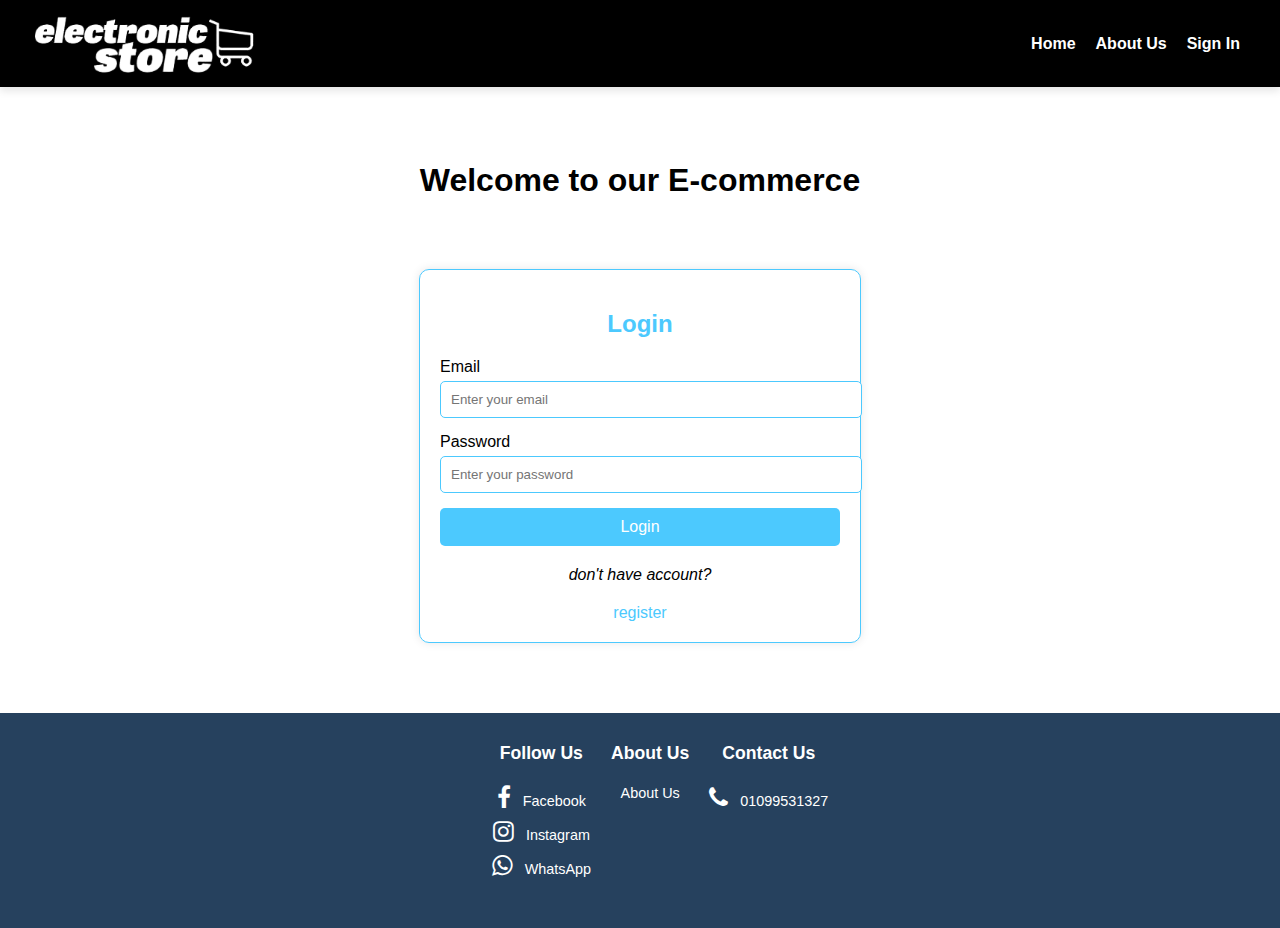
<file: frontend/index.html>
<!DOCTYPE html>
<html lang="en">
<head>
    <meta charset="UTF-8">
    <meta name="viewport" content="width=device-width, initial-scale=1.0">
    <title>login page</title>
    <link rel="stylesheet" href="style.css">
    <link rel="preconnect" href="https://fonts.googleapis.com">
    <link rel="stylesheet" href="https://cdnjs.cloudflare.com/ajax/libs/font-awesome/6.7.1/css/all.min.css" integrity="sha512-5Hs3dF2AEPkpNAR7UiOHba+lRSJNeM2ECkwxUIxC1Q/FLycGTbNapWXB4tP889k5T5Ju8fs4b1P5z/iB4nMfSQ==" crossorigin="anonymous" referrerpolicy="no-referrer" />
    <link rel="stylesheet" href="https://cdnjs.cloudflare.com/ajax/libs/font-awesome/4.7.0/css/font-awesome.min.css">
    <link rel="preconnect" href="https://fonts.gstatic.com" crossorigin>
    <link href="https://fonts.googleapis.com/css2?family=Michroma&display=swap" rel="stylesheet">
</head>
<body>

   
    <header>
        <div class="header-container">
          <img src="images/logo.png" class="logo" alt="Store Logo">
          <div class="menu-bar" id="menuBar">
            <i class="fa-solid fa-bars"></i>
          </div>
          <nav>
            <ul id="menuList">
              <li id="homeLink"><a href="main.html" >Home</a></li>
              <li id="aboutUsLink"><a href="about us 1 html.html">About Us</a></li>
              <li id="dashboardLink"><a href="dash.html">Dashboard</a></li>
              <li id="signInLink"><a href="index.html">Sign In</a></li>
              <li id="profileLink"><a href="profile.html">Profile</a></li>
              <li id="cartLink"><a href="cart.html"><i class="fa-solid fa-cart-shopping"></i></a></li>
            </ul>
          </nav>
        </div>
      </header>



    <h1 class="title">Welcome to our E-commerce</h1>
    <div class="container">
        <div class="form-container">
            <form id="loginForm" class="form" onsubmit="login(event)">
                <h2>Login</h2>
                <div class="form-group">
                    <label for="email">Email</label>
                    <input type="email" id="email" placeholder="Enter your email" required>
                </div>
                <div class="form-group">
                    <label for="password">Password</label>
                    <input type="password" id="password" placeholder="Enter your password" required>
                </div>
                <button type="submit" class="btn">Login</button>
            </form>
            <p class="or"><i>don't have account?</i></p>
            <a href="reg.html" target="_blank">register</a>
        </div>
    </div>





    <footer>
        <div class="dropdown-container">
            <div class="dropdown">
                <label for="social-media" class="dropdown-label">Follow Us</label>
                <ul class="dropdown-menu">
                    <li><a href="https://www.facebook.com" target="_blank"><i class="fa fa-facebook"></i> Facebook</a></li>
                    <li><a href="https://www.instagram.com" target="_blank"><i class="fa fa-instagram"></i> Instagram</a></li>
                    <li><a href="https://wa.me/01099531327" target="_blank"><i class="fa fa-whatsapp"></i> WhatsApp</a></li>
                </ul>
            </div>

            <div class="dropdown">
                <label for="about-us" class="dropdown-label">About Us</label>
                <ul class="dropdown-menu">
                    <li><a href="about us 1 html.html">About Us</a></li>
                </ul>
            </div>

            <div class="dropdown">
                <label for="contact-us" class="dropdown-label">Contact Us</label>
                <ul class="dropdown-menu">
                    <li><a href="tel:01099531327"><i class="fa fa-phone"></i> 01099531327</a></li>
                </ul>
            </div>
        </div>
    </footer>

    
    <script src="index.js"></script>
    <script src="header.js"></script>

</body>
</html>
</file>
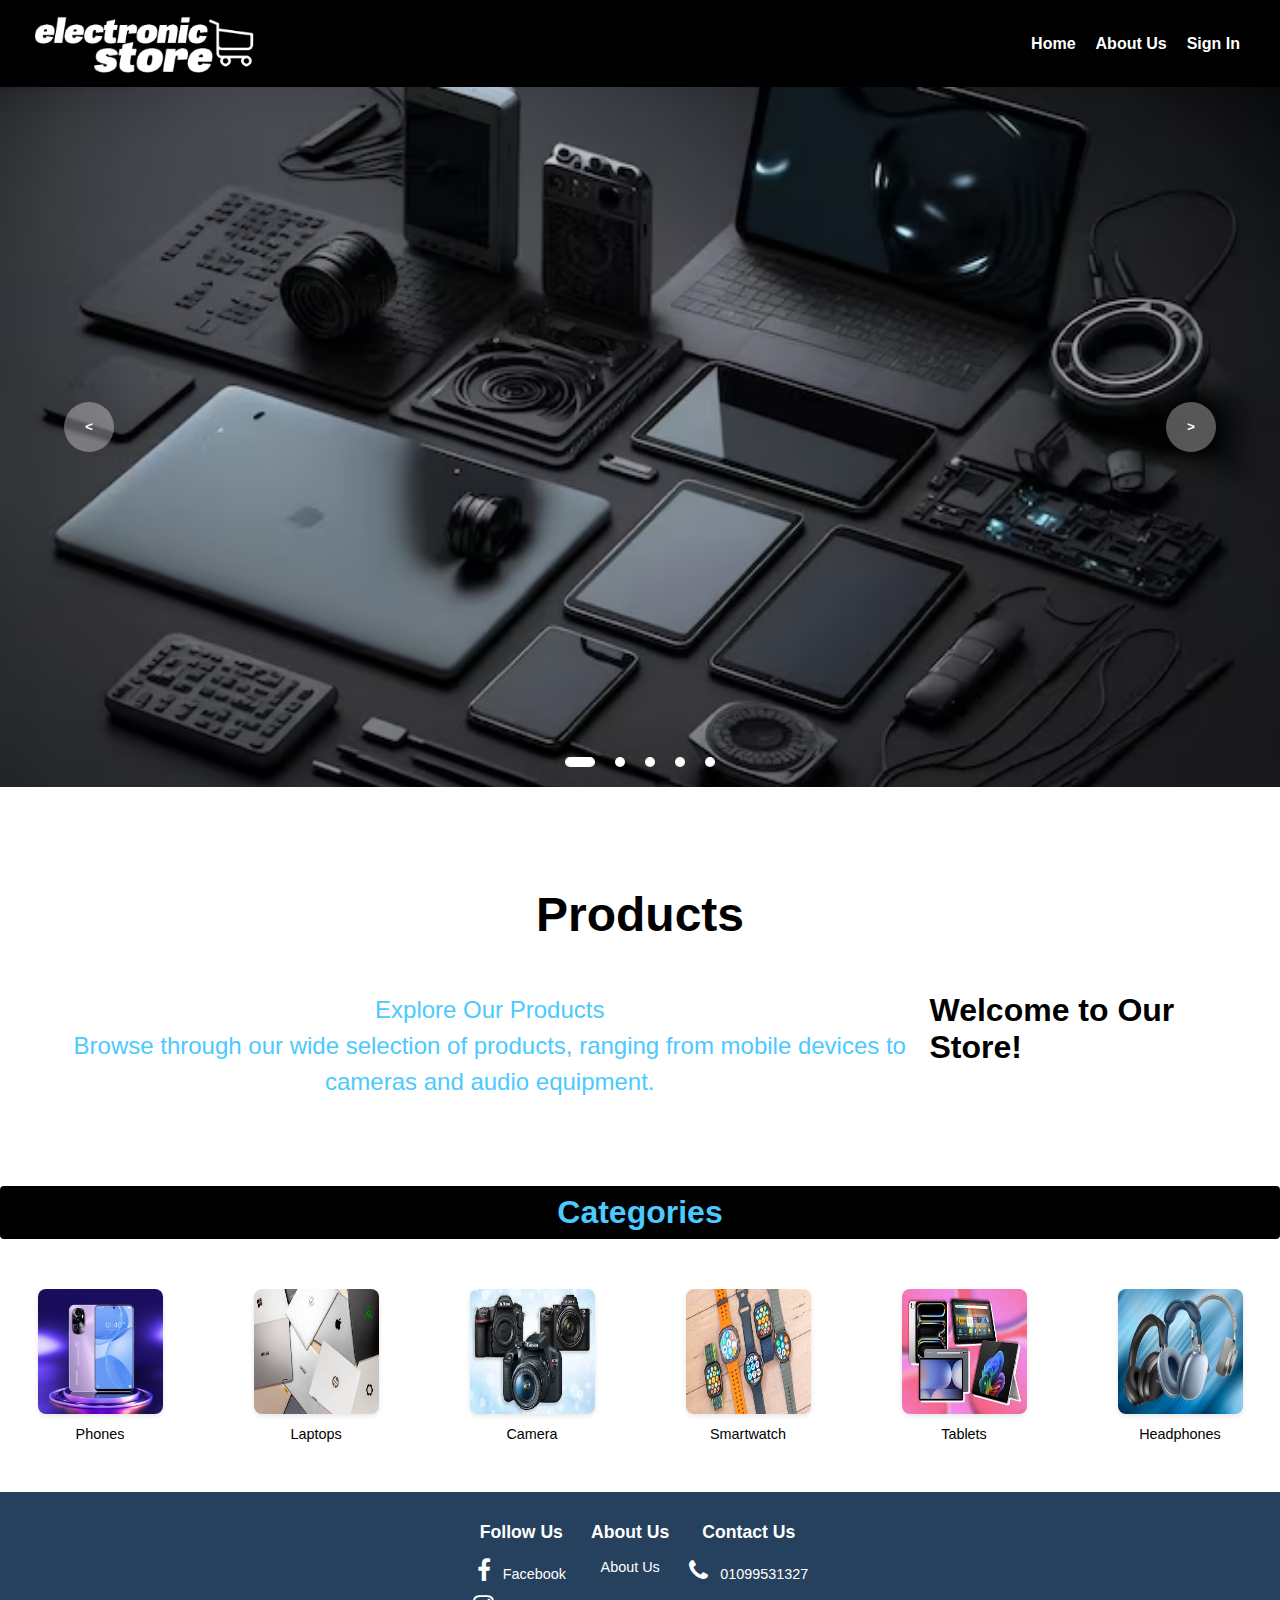
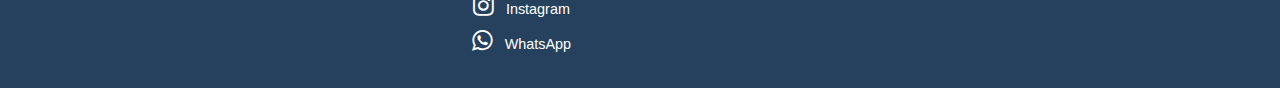
<file: frontend/dash.html>
<!DOCTYPE html>
<html lang="en">
<head>
    <meta charset="UTF-8">
    <meta name="viewport" content="width=device-width, initial-scale=1.0">
    <title>login page</title>
    <link rel="stylesheet" href="style.css">
    <link rel="stylesheet" href="dash.css">
    <link rel="preconnect" href="https://fonts.googleapis.com">
    <link rel="stylesheet" href="https://cdnjs.cloudflare.com/ajax/libs/font-awesome/6.7.1/css/all.min.css" integrity="sha512-5Hs3dF2AEPkpNAR7UiOHba+lRSJNeM2ECkwxUIxC1Q/FLycGTbNapWXB4tP889k5T5Ju8fs4b1P5z/iB4nMfSQ==" crossorigin="anonymous" referrerpolicy="no-referrer" />
    <link rel="stylesheet" href="https://cdnjs.cloudflare.com/ajax/libs/font-awesome/4.7.0/css/font-awesome.min.css">
    <link rel="preconnect" href="https://fonts.gstatic.com" crossorigin>
    <link href="https://fonts.googleapis.com/css2?family=Michroma&display=swap" rel="stylesheet">
</head>
<body>

    
    <header>
        <div class="header-container">
          <img src="images/logo.png" class="logo" alt="Store Logo">
          <div class="menu-bar" id="menuBar">
            <i class="fa-solid fa-bars"></i>
          </div>
          <nav>
            <ul id="menuList">
              <li id="homeLink"><a href="main.html" >Home</a></li>
              <li id="aboutUsLink"><a href="about us 1 html.html">About Us</a></li>
              <li id="dashboardLink"><a href="dash.html">Dashboard</a></li>
              <li id="signInLink"><a href="index.html">Sign In</a></li>
              <li id="profileLink"><a href="profile.html">Profile</a></li>
              <li id="cartLink"><a href="cart.html"><i class="fa-solid fa-cart-shopping"></i></a></li>
            </ul>
          </nav>
        </div>
      </header>

      <div class="table-container">
        <h1>Products:</h1>
        <table class="user-table">
          <thead>
            <tr>
              <th>Main Image</th>
              <th>Name</th>
              <th>Price</th>
              <th>Quantity</th>
              <th>Description</th>
              <th>Actions</th>
            </tr>
          </thead>
          <tbody id="productTableBody">
          </tbody>
        </table>
      </div>
      

          
   <div class="table-container" >
    <div class="product-form-card">
        <h1>Product Input Form</h1>
        <form id="productForm" class="product-form">
          <div class="form-group">
            <label for="productName">Name:</label>
            <input type="text" id="productName" name="Name" placeholder="Enter product name" required>
          </div>
          <div class="form-group">
            <label for="productPrice">Price:</label>
            <input type="number" id="productPrice" name="Price" step="100" placeholder="Enter product price" required>
          </div>
          <div class="form-group">
            <label for="productQuantity">Quantity:</label>
            <input type="number" id="productQuantity" name="Quantity" placeholder="Enter product quantity" required>
          </div>
          <div class="form-group">
            <label for="productDescription">Description:</label>
            <textarea id="productDescription" name="Description" placeholder="Enter product description" required></textarea>
          </div>
          <div class="form-group">
            <label for="mainImage">Main Image:</label>
            <input type="file" id="mainImage" name="MainImage" accept="image/*">
          </div>
          <div class="form-group">
            <label for="additionalImage1">Additional Image 1:</label>
            <input type="file" id="additionalImage1" name="AdditionalImage1" accept="image/*">
          </div>
          <div class="form-group">
            <label for="additionalImage2">Additional Image 2:</label>
            <input type="file" id="additionalImage2" name="AdditionalImage2" accept="image/*">
          </div>
          <div class="form-group">
            <label for="additionalImage3">Additional Image 3:</label>
            <input type="file" id="additionalImage3" name="AdditionalImage3" accept="image/*">
          </div>
          <button type="submit" class="submit-btn">Submit</button>
        </form>
      </div>
</div>


<div class="table-container">

<h1>Orders</h1>
<table class="user-table">
    <thead>
        <tr>
            <th>Order ID</th>
            <th>Total Amount</th>
            <th>Order Date</th>
            <th>Customer</th>
            <th>Products</th>
            <th>Actions</th>
        </tr>
    </thead>
    <tbody id="orders-table-body">
    </tbody>
</table>
</div>



    <footer>
        <div class="dropdown-container">
            <div class="dropdown">
                <label for="social-media" class="dropdown-label">Follow Us</label>
                <ul class="dropdown-menu">
                    <li><a href="https://www.facebook.com" target="_blank"><i class="fa fa-facebook"></i> Facebook</a></li>
                    <li><a href="https://www.instagram.com" target="_blank"><i class="fa fa-instagram"></i> Instagram</a></li>
                    <li><a href="https://wa.me/01099531327" target="_blank"><i class="fa fa-whatsapp"></i> WhatsApp</a></li>
                </ul>
            </div>

            <div class="dropdown">
                <label for="about-us" class="dropdown-label">About Us</label>
                <ul class="dropdown-menu">
                    <li><a href="about us 1 html.html">About Us</a></li>
                </ul>
            </div>

            <div class="dropdown">
                <label for="contact-us" class="dropdown-label">Contact Us</label>
                <ul class="dropdown-menu">
                    <li><a href="tel:01099531327"><i class="fa fa-phone"></i> 01099531327</a></li>
                </ul>
            </div>
        </div>
    </footer>

    
    <script src="dash.js"></script>
    <script src="header.js"></script>

</body>
</html>
</file>
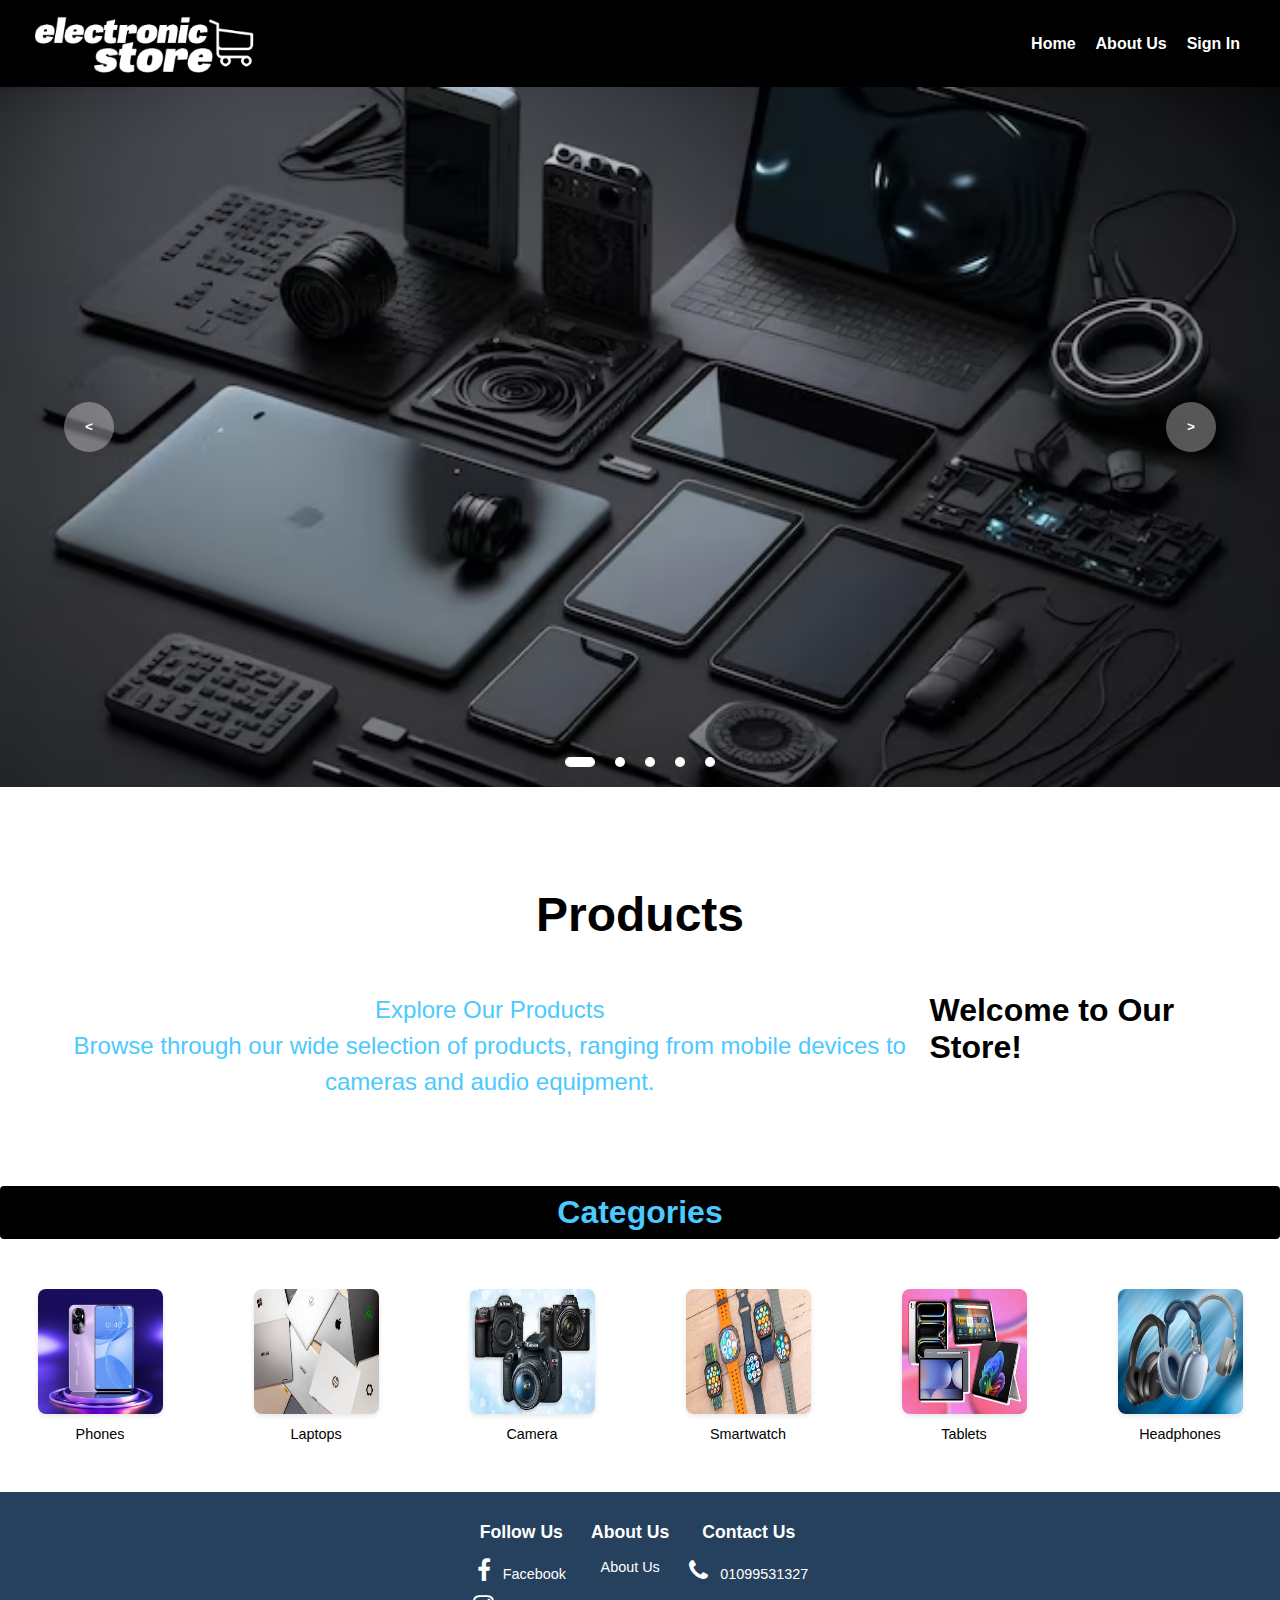
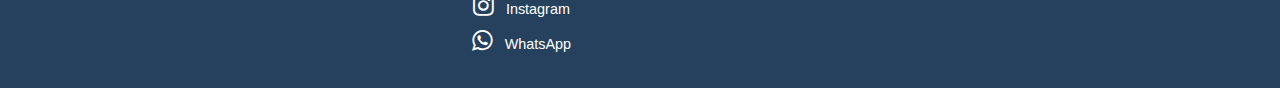
<file: frontend/main.html>
<!DOCTYPE html>
<html lang="en">
<head>
    <meta charset="UTF-8">
    <meta name="viewport" content="width=device-width, initial-scale=1.0">
    <title>Electronics Store</title>
    <link rel="stylesheet" href="https://cdnjs.cloudflare.com/ajax/libs/font-awesome/6.7.1/css/all.min.css" integrity="sha512-5Hs3dF2AEPkpNAR7UiOHba+lRSJNeM2ECkwxUIxC1Q/FLycGTbNapWXB4tP889k5T5Ju8fs4b1P5z/iB4nMfSQ==" crossorigin="anonymous" referrerpolicy="no-referrer" />
    <link rel="stylesheet" href="https://cdnjs.cloudflare.com/ajax/libs/font-awesome/4.7.0/css/font-awesome.min.css">
    <link rel="stylesheet" href="main.css">
</head>
<body>


    <header>
        <div class="header-container">
          <img src="images/logo.png" class="logo" alt="Store Logo">
          <div class="menu-bar" id="menuBar">
            <i class="fa-solid fa-bars"></i>
          </div>
          <nav>
            <ul id="menuList">
              <li id="homeLink"><a href="main.html" >Home</a></li>
              <li id="aboutUsLink"><a href="about us 1 html.html">About Us</a></li>
              <li id="dashboardLink"><a href="dash.html">Dashboard</a></li>
              <li id="signInLink"><a href="index.html">Sign In</a></li>
              <li id="profileLink"><a href="profile.html">Profile</a></li>
              <li id="cartLink"><a href="cart.html"><i class="fa-solid fa-cart-shopping"></i></a></li>
            </ul>
          </nav>
        </div>
      </header>
      


    
     <!-- Chatbot toggler -->
     <button class="chatbot-toggler">
        <span class="fa-solid fa-comment-dots" style="color: #367c67;"></span>
        <span class="fa-solid fa-xmark" style="color: #367c67;"></span>
    </button>

    <!-- Chatbot container -->
    <div class="chatbot">
        <header>
            <h2>FAQ Chatbot</h2>
            <span class="fa-solid fa-robot" style="color: darkgray;"></span>
        </header>
        <ul class="chatbox">
            <!-- Welcome message with FAQ options -->
            <li class="chat incoming">
                <span class="fa-solid fa-robot" style="color: #eff8f8;"></span>
                <p>Hi there! How can I assist you today? Choose an option below:</p>
                <ul class="faq-options">
                    <li data-option="1">What services do you provide?</li>
                    <li data-option="2">How can I contact support?</li>
                    <li data-option="3">What are your working hours?</li>
                    <li data-option="4">Where are you located?</li>
                </ul>
            </li>
        </ul>
        <!-- Chat input -->
        <div class="chat-input">
            <textarea placeholder="Click an option above to get started..." disabled></textarea>
        </div>
    </div>



<!--slider-->


    <div class="cont-slider">
        <div class="slider">
            <div class="list">
                <div class="item">
                    <img src="images\slider\1.avif" alt="">
                </div>
                <div class="item">
                    <img src="images\slider\2.avif" alt="">
                </div>
                <div class="item">
                    <img src="images\slider\3.avif" alt="">
                </div>
                <div class="item">
                    <img src="images\slider\4.jpg" alt="">
                </div>
                <div class="item">
                    <img src="images\slider\5.jpg" alt="">
                </div>
            </div>
            <div class="buttons">
                <button id="prev"><</button>
                <button id="next">></button>
            </div>
            <ul class="dots">
                <li class="active"></li>
                <li></li>
                <li></li>
                <li></li>
                <li></li>
            </ul>
        </div>

    </div>




    <div class="adtext"><h1>Products</h1></div>
    <div class="content-container">     
        <div class="separator"></div>
        <!-- Centered Messages -->
        <div class="centered-message">
            <div class="explore-message">
                Explore Our Products<br>
                Browse through our wide selection of products, ranging from mobile devices to cameras and audio equipment.
            </div>
        </div>
        <!-- Welcome Message -->
        <div class="welcome-message">
            <h1>Welcome to Our Store!</h1>
        </div>
        <!-- Products List -->
        <div class="products-list">
            <!-- Products will be dynamically inserted here -->
        </div>
        <div id="productsList" class="products-list"></div>
    </div>
    <!--Categories-->
    
<!--Categories Section--> 
    <div class="container-categories">
        <!-- Categories Section -->
        <section id="categories">
            <br><br>
            <h1>Categories</h1>
            <div class="category-list">
                <div class="category">
                    <img src="images\smart.jpg" alt="Category 1">
                    <p>Phones</p>
                </div>
                <div class="category">
                    <img src="images\laptop.jpeg" alt="Category 2">
                    <p>Laptops</p>
                </div>
                <div class="category">
                    <img src="images\camera.jpeg" alt="Category 3">
                    <p>Camera</p>
                </div>
                <div class="category">
                    <img src="images\watch.jpeg" alt="Category 4">
                    <p>Smartwatch</p>
                </div>
                <div class="category">
                    <img src="images\tablet.jpeg" alt="Category 5">
                    <p>Tablets</p>
                </div>
                <div class="category">
                    <img src="images\headphoen.avif" alt="Category 6">
                    <p>Headphones</p>
                </div>
            </div>
        </section>
    </div>
    <!--footer-->
    <footer>
        <div class="dropdown-container">
            <!-- Social Media Section -->
            <div class="dropdown">
                <label for="social-media" class="dropdown-label">Follow Us</label>
                <ul class="dropdown-menu">
                    <li><a href="https://www.facebook.com" target="_blank"><i class="fa fa-facebook"></i> Facebook</a></li>
                    <li><a href="https://www.instagram.com" target="_blank"><i class="fa fa-instagram"></i> Instagram</a></li>
                    <li><a href="https://wa.me/01099531327" target="_blank"><i class="fa fa-whatsapp"></i> WhatsApp</a></li>
                </ul>
            </div>

            <!-- About Us Section -->
            <div class="dropdown">
                <label for="about-us" class="dropdown-label">About Us</label>
                <ul class="dropdown-menu">
                    <li><a href="about us 1 html.html">About Us</a></li>
                </ul>
            </div>

            <!-- Contact Us Section -->
            <div class="dropdown">
                <label for="contact-us" class="dropdown-label">Contact Us</label>
                <ul class="dropdown-menu">
                    <li><a href="tel:01099531327"><i class="fa fa-phone"></i> 01099531327</a></li>
                </ul>
            </div>
        </div>
    </footer>
    <script src="main.js"></script>
    <script src="header.js"></script>

</body>
</html>
</file>
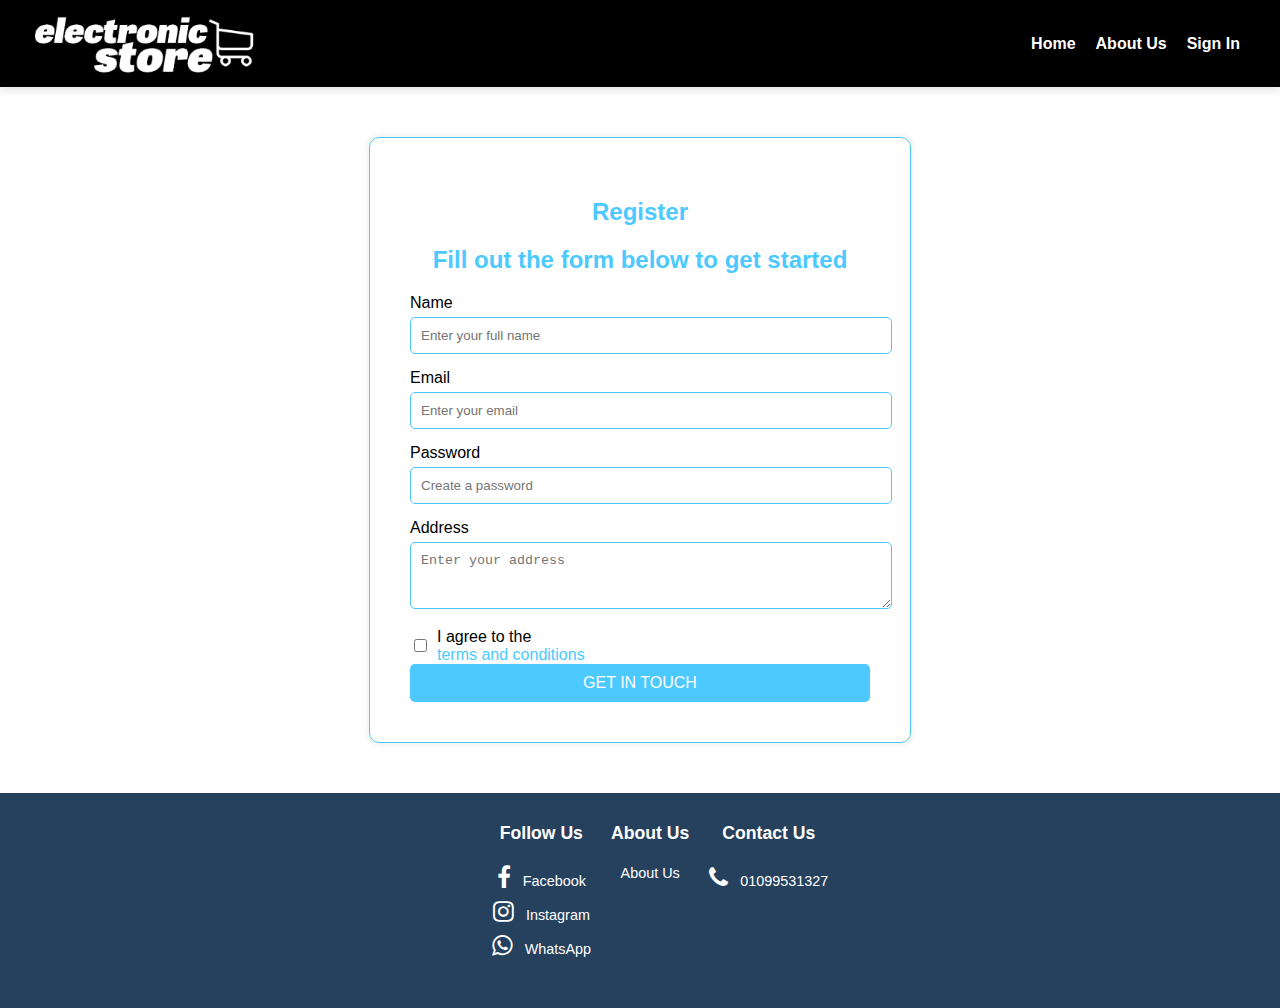
<file: frontend/reg.html>
<!DOCTYPE html>
<html lang="en">
<head>
    <meta charset="UTF-8">
    <meta name="viewport" content="width=device-width, initial-scale=1.0">
    <link rel="stylesheet" href="https://cdnjs.cloudflare.com/ajax/libs/font-awesome/6.7.1/css/all.min.css" integrity="sha512-5Hs3dF2AEPkpNAR7UiOHba+lRSJNeM2ECkwxUIxC1Q/FLycGTbNapWXB4tP889k5T5Ju8fs4b1P5z/iB4nMfSQ==" crossorigin="anonymous" referrerpolicy="no-referrer" />
    <link rel="stylesheet" href="https://cdnjs.cloudflare.com/ajax/libs/font-awesome/4.7.0/css/font-awesome.min.css">
    <link rel="preconnect" href="https://fonts.googleapis.com">
    <link rel="preconnect" href="https://fonts.gstatic.com" crossorigin>
    <link href="https://fonts.googleapis.com/css2?family=Michroma&display=swap" rel="stylesheet">
    <title>Registration Page</title>
    <link href="style.css" rel="stylesheet">
</head>
<body>

    
    <header>
        <div class="header-container">
          <img src="images/logo.png" class="logo" alt="Store Logo">
          <div class="menu-bar" id="menuBar">
            <i class="fa-solid fa-bars"></i>
          </div>
          <nav>
            <ul id="menuList">
              <li id="homeLink"><a href="main.html" >Home</a></li>
              <li id="aboutUsLink"><a href="about us 1 html.html">About Us</a></li>
              <li id="dashboardLink"><a href="dash.html">Dashboard</a></li>
              <li id="signInLink"><a href="index.html">Sign In</a></li>
              <li id="profileLink"><a href="profile.html">Profile</a></li>
              <li id="cartLink"><a href="cart.html"><i class="fa-solid fa-cart-shopping"></i></a></li>
            </ul>
          </nav>
        </div>
      </header>



    <div class="registration-box">
        <div class="registration-form-box">
            <form id="registerForm" onsubmit="register(event)">
                <h2>Register</h2>
                <h2 id="fill">Fill out the form below to get started</h2>
                <div class="form-group">
                    <label for="name">Name</label>
                    <input type="text" id="name" placeholder="Enter your full name" required>
                </div>
                <div class="form-group">
                    <label for="email">Email</label>
                    <input type="email" id="email" placeholder="Enter your email" required>
                </div>
                <div class="form-group">
                    <label for="password">Password</label>
                    <input type="password" id="password" placeholder="Create a password" required>
                </div>
                <div class="form-group">
                    <label for="address">Address</label>
                    <textarea id="address" placeholder="Enter your address" rows="3" required></textarea>
                </div>
                <div class="form-group-terms">
                    <input type="checkbox" id="register-terms" required>
                    <label for="register-terms">I agree to the <a href="#">terms and conditions</a></label>
                  </div>
                <button type="submit" class="btn">GET IN TOUCH</button>
            </form>
        </div>
    </div>



    
    <footer>
        <div class="dropdown-container">
            <div class="dropdown">
                <label for="social-media" class="dropdown-label">Follow Us</label>
                <ul class="dropdown-menu">
                    <li><a href="https://www.facebook.com" target="_blank"><i class="fa fa-facebook"></i> Facebook</a></li>
                    <li><a href="https://www.instagram.com" target="_blank"><i class="fa fa-instagram"></i> Instagram</a></li>
                    <li><a href="https://wa.me/01099531327" target="_blank"><i class="fa fa-whatsapp"></i> WhatsApp</a></li>
                </ul>
            </div>

            <div class="dropdown">
                <label for="about-us" class="dropdown-label">About Us</label>
                <ul class="dropdown-menu">
                    <li><a href="about us 1 html.html">About Us</a></li>
                </ul>
            </div>

            <div class="dropdown">
                <label for="contact-us" class="dropdown-label">Contact Us</label>
                <ul class="dropdown-menu">
                    <li><a href="tel:01099531327"><i class="fa fa-phone"></i> 01099531327</a></li>
                </ul>
            </div>
        </div>
    </footer>





    <script src="reg.js"></script>
    <script src="header.js"></script>

</body>
</html>
</file>
<file: frontend/style.css>
body {
    background-color: white;
    color: black;
    font-family: Arial, sans-serif;
    margin: 0;
    padding: 0;
  }


  
/* Header */
header {
  background-color: #000;
  padding: 10px 20px;
  box-shadow: 0 4px 8px rgba(0, 0, 0, 0.1);
  width: calc(100% - 40px);
}

header .logo {
  width: 20%;
  filter: brightness(0) invert(1);
}

header .header-container {
  display: flex;
  align-items: center;
  justify-content: space-between;
  flex-wrap: wrap;
}

header nav {
  display: flex;
  align-items: center;
  flex-wrap: wrap;
}

header nav ul {
  list-style: none;
  display: flex;
  gap: 20px;
  margin: 0;
  padding: 0;
}

header nav ul.active {
  display: block;
  flex-direction: column;
  gap: 10px;
  background: #000;
  position: absolute;
  top: 60px;
  right: 10px;
  width: 200px;
  padding: 10px 0;
  border-radius: 5px;
}

header nav a {
  text-decoration: none;
  color: #fff;
  font-weight: bold;
  transition: color 0.3s;
}

header nav a:hover {
  color: #4CC9FE;
}

header .menu-bar {
  display: none;
  font-size: 1.5em;
  color: #fff;
  cursor: pointer;
}

header .search-bar-container {
  width: 30%;
  display: flex;
  justify-content: center;
  margin: 10px 0;
  order: 2;
}

header .search-bar {
  display: flex;
  gap: 10px;
  align-items: center;
  width: 100%;
  justify-content: center;
}

header .search-bar input {
  padding: 10px;
  background-color: transparent;
  border: none;
  border-bottom: 2px solid #fff;
  width: 70%;
  outline: none;
  transition: box-shadow 0.3s;
  color: #fff;
}

header .search-bar input::placeholder {
  color: #fff;
}

header .search-bar button {
  padding: 10px 15px;
  border: none;
  border-radius: 5px;
  background-color: #000;
  color: #fff;
  cursor: pointer;
  font-size: 1em;
  transition: background 0.3s;
}

header .search-bar button:hover {
  background-color: #4CC9FE;
}

header .search-bar button i {
  color: #fff;
}

header nav a i {
  color: #fff;
}

@media screen and (max-width: 768px) {
  header .header-container {
      flex-direction: column;
      align-items: center;
  }

  header .logo {
      width: 30%;
      margin-bottom: 10px;
  }

  header .menu-bar {
      display: block;
  }
  header .search-bar-container {
      width: 100%;
      
  }
  header nav ul {
      display: none;
      position: absolute;
      top: 60px;
      right: 10px;
      background: #000;
      width: 200px;
      border-radius: 5px;
      flex-direction: column;
      gap: 10px;
      padding: 10px 0;
  }
}
.chatbot{
  z-index: 9999;
}

  
  .container {
    max-width: 400px;
    margin: 70px auto;
    padding: 20px;
    border: 1px solid #4CC9FE;
    border-radius: 10px;
    box-shadow: 0 0 10px rgba(0, 0, 0, 0.1);
  }
  .title{
    text-align: center;
    margin-top: 75px;
  }
  
  h2 {
    text-align: center;
    color: #4CC9FE;
  }
  
  .form-group {
    margin-bottom: 15px;
  }
  
  .form-group label {
    display: block;
    margin-bottom: 5px;
  }
  
  .form-group input {
    width: 100%;
    padding: 10px;
    border: 1px solid #4CC9FE;
    border-radius: 5px;
  }
  
  .form-group-terms {
    display: flex;
    align-items: center;
  }
  
  .form-group-terms input {
    margin-right: 10px;
  }
  
  .btn {
    width: 100%;
    padding: 10px;
    background-color: #4CC9FE;
    color: white;
    border: none;
    border-radius: 5px;
    cursor: pointer;
    font-size: 16px;
  }
  
  .btn:hover {
    background-color: #3BA0E0;
  }
  
  .or {
    text-align: center;
    margin: 20px 0;
  }
  
  a {
    display: block;
    text-align: center;
    color: #4CC9FE;
    text-decoration: none;
  }
  
  a:hover {
    text-decoration: underline;
  }
body {
    background-color: white;
    color: black;
    font-family: Arial, sans-serif;
    margin: 0;
    padding: 0;
  }
  
  .registration-box {
    max-width: 500px;
    margin: 50px auto;
    padding: 20px;
    border: 1px solid #4CC9FE;
    border-radius: 10px;
    box-shadow: 0 0 10px rgba(0, 0, 0, 0.1);
  }
  
  .registration-form-box {
    padding: 20px;
  }
  
  h2 {
    text-align: center;
    color: #4CC9FE;
  }
  
  .form-group {
    margin-bottom: 15px;
  }
  
  .form-group label {
    display: block;
    margin-bottom: 5px;
  }
  
  .form-group input,
  .form-group select,
  .form-group textarea {
    width: 100%;
    padding: 10px;
    border: 1px solid #4CC9FE;
    border-radius: 5px;
  }
  
  .contact-method {
    margin-bottom: 15px;
  }
  
  .contact-method p {
    margin-bottom: 10px;
  }
  
  .contact-options {
    display: flex;
    justify-content: space-between;
  }
  
  .option {
    display: flex;
    align-items: center;
  }
  
  .option input {
    margin-right: 5px;
  }
  
  .form-group-terms {
    display: flex;
    align-items: center;
  }
  
  .form-group-terms input {
    margin-right: 10px;
  }
  
  .btn {
    width: 100%;
    padding: 10px;
    background-color: #4CC9FE;
    color: white;
    border: none;
    border-radius: 5px;
    cursor: pointer;
    font-size: 16px;
  }
  
  .btn:hover {
    background-color: #3BA0E0;
  }
  
  a {
    color: #4CC9FE;
    text-decoration: none;
  }
  
  a:hover {
    text-decoration: underline;
  }


  
/* Footer */
footer {
  background-color: #26415E; /* Main color */
  color: #fff; /* White text */
  padding: 20px;
  text-align: center;
  width: 100%;

}

footer .dropdown-container {
  display: flex;
  flex-wrap: wrap;
  gap: 20px;
  justify-content: center;
}

footer .dropdown {
  padding: 10px 0;
}

footer .dropdown-label {
  display: block;
  font-weight: bold;
  font-size: 1.1rem;
  color: #fff; /* White text */
  margin-bottom: 10px;
}

footer .dropdown-menu {
  list-style-type: none;
  padding: 0;
}

footer .dropdown-menu li {
  padding: 5px 0;
}

footer .dropdown-menu a {
  text-decoration: none;
  color: #fff; /* White text */
  font-size: 0.9rem;
  transition: color 0.3s;
}

footer .dropdown-menu a:hover {
  color: #4CC9FE; /* Hover color */
}

footer .dropdown-menu a i {
  font-size: 1.5rem; /* Increase icon size */
  margin-right: 8px; /* Space between icon and text */
}
</file>
<file: frontend/dash.css>
.cont{
    display: flex;
    align-items: center;
    justify-content: center;
    min-height: 100vh;
    width: 100%;
    padding: 0 10px;
    flex-direction: column;
  }


.order-list {
  margin-top: 20px;
}

.order-card {
  background: #ffffff;
  border: 1px solid #ddd;
  border-radius: 8px;
  padding: 15px;
  margin-bottom: 15px;
}

.order-card h3 {
  margin: 0 0 10px;
  color: #555;
}

.order-card p {
  margin: 5px 0;
  color: #666;
}

.order-card ul {
  padding-left: 20px;
  margin: 10px 0;
}

.order-card ul li {
  margin-bottom: 5px;
  color: #444;
}

.delete-button {
  background-color: #ff4d4d;
  color: white;
  border: none;
  border-radius: 4px;
  padding: 10px 15px;
  cursor: pointer;
}

.delete-button:hover {
  background-color: #ff1a1a;
}

.table-container {
    max-width: 100vh;
    margin: 0 auto;
    overflow-x: auto;
    background-color: #fff;
    padding: 20px;
    border-radius: 8px;
    box-shadow: 0 4px 8px rgba(0, 0, 0, 0.1);
    
  }
  .t2{
    margin-top: 20px;
  }
  
  .user-table {
    width: 100%;
    border-collapse: collapse;
    text-align: left;
  }
  
  .user-table th,
  .user-table td {
    padding: 10px 15px;
    border: 1px solid #ddd;
  }
  
  .user-table thead {
    background-color: #333;
    color: white;
  }
  
  .user-table tbody tr:nth-child(even) {
    background-color: #f9f9f9;
  }
  
  .user-table tbody tr:hover {
    background-color: #f1f1f1;
  }
  
  .btn {
    padding: 5px 10px;
    margin-right: 5px;
    border: none;
    border-radius: 4px;
    cursor: pointer;
    margin-top: 5px;
  }
  
  .btn.confirm {
    background-color: #4caf50;
    color: white;
  }
  
  .btn.confirm:hover {
    background-color: #45a049;
  }
  
  .btn.edit {
    background-color: #2196f3;
    color: white;
  }
  
  .btn.edit:hover {
    background-color: #0b7dda;
  }
  
  .btn.delete {
    background-color: #f44336;
    color: white;
  }
  
  .btn.delete:hover {
    background-color: #da190b;
  }


  .search-bar {
    margin: 20px 0;
    display: flex;
    justify-content: center;
    align-items: center;
}

.search-bar input {
    width: 100%;
    max-width: 400px;
    padding: 10px 15px;
    border-radius: 5px;
    border: 1px solid #ccc;
    outline: none;
    font-size: 16px;
    transition: border-color 0.3s;
}

.search-bar input:focus {
    border-color: #007bff; 
    box-shadow: 0 0 5px rgba(0, 123, 255, 0.5); 
}

.search-bar input::placeholder {
    color: #888;
    opacity: 0.7;
}

.search-bar input[type="text"] {
    color: #333;
}
</file>
<file: frontend/main.css>
/* Reset and Base Styles */
* {
    margin: 0;
    padding: 0;
    box-sizing: border-box;
    font-family: Arial, sans-serif;
}

/* Body Background */
body {
    display: flex;
    flex-direction: column;
    min-height: 100vh;
    color: #000; /* Black text */
    background-color: #fff; /* White background */
}

/* Header */
header {
    background-color: #000;
    padding: 10px 20px;
    box-shadow: 0 4px 8px rgba(0, 0, 0, 0.1);
    width: 100%;
}

header .logo {
    width: 20%;
    filter: brightness(0) invert(1);
}

header .header-container {
    display: flex;
    align-items: center;
    justify-content: space-between;
    flex-wrap: wrap;
}

header nav {
    display: flex;
    align-items: center;
    flex-wrap: wrap;
}

header nav ul {
    list-style: none;
    display: flex;
    gap: 20px;
    margin: 0;
    padding: 0;
}

header nav ul.active {
    display: block;
    flex-direction: column;
    gap: 10px;
    background: #000;
    position: absolute;
    top: 60px;
    right: 10px;
    width: 200px;
    padding: 10px 0;
    border-radius: 5px;
    z-index: 10;
}

header nav a {
    text-decoration: none;
    color: #fff;
    font-weight: bold;
    transition: color 0.3s;
}

header nav a:hover {
    color: #4CC9FE;
}

header .menu-bar {
    display: none;
    font-size: 1.5em;
    color: #fff;
    cursor: pointer;
}

header .search-bar-container {
    width: 30%;
    display: flex;
    justify-content: center;
    margin: 10px 0;
    order: 2;
}

header .search-bar {
    display: flex;
    gap: 10px;
    align-items: center;
    width: 100%;
    justify-content: center;
}

header .search-bar input {
    padding: 10px;
    background-color: transparent;
    border: none;
    border-bottom: 2px solid #fff;
    width: 70%;
    outline: none;
    transition: box-shadow 0.3s;
    color: #fff;
}

header .search-bar input::placeholder {
    color: #fff;
}

header .search-bar button {
    padding: 10px 15px;
    border: none;
    border-radius: 5px;
    background-color: #000;
    color: #fff;
    cursor: pointer;
    font-size: 1em;
    transition: background 0.3s;
}

header .search-bar button:hover {
    background-color: #4CC9FE;
}

header .search-bar button i {
    color: #fff;
}

header nav a i {
    color: #fff;
}

@media screen and (max-width: 768px) {
    header .header-container {
        flex-direction: column;
        align-items: center;
    }

    header .logo {
        width: 30%;
        margin-bottom: 10px;
    }

    header .menu-bar {
        display: block;
    }
    header .search-bar-container {
        width: 100%;
        
    }
    header nav ul {
        display: none;
        position: absolute;
        top: 60px;
        right: 10px;
        background: #000;
        width: 200px;
        border-radius: 5px;
        flex-direction: column;
        gap: 10px;
        padding: 10px 0;
    }
}


/*slider*/
.slider{
    width: 100%;
    height: 700px;
    max-width: 100vw;
    margin: auto;
    position: relative;
    overflow: hidden;
    
}
.slider .list{
    position: absolute;
    width: max-content;
    height: 100%;
    left: 0;
    top: 0;
    display: flex;
    transition: 1s;
}
.slider .item{
    width: 100%;
}
.slider .list img{
    width: 100vw; 
    height: 100%;
    object-fit: cover;
}
.slider .buttons{
    position: absolute;
    top: 45%;
    left: 5%;
    width: 90%;
    display: flex;
    justify-content: space-between;
}
.slider .buttons button{
    width: 50px;
    height: 50px;
    border-radius: 50%;
    background-color: #fff5;
    color: #fff;
    border: none;
    font-family: monospace;
    font-weight: bold;
}
.slider .dots{
    position: absolute;
    bottom: 10px;
    left: 0;
    color: #fff;
    width: 100%;
    margin: 0;
    padding: 0;
    display: flex;
    justify-content: center;
}
.slider .dots li{
    list-style: none;
    width: 10px;
    height: 10px;
    background-color: #fff;
    margin: 10px;
    border-radius: 20px;
    transition: 0.5s;
}
.slider .dots li.active{
    width: 30px;
}
@media screen and (max-width: 768px){
    .slider{
        height: 50vh;
    }
}

/* Sidebar */
.adtext{
    font-size: x-large;
    text-align: center;
    margin-top: 100px;
}
.content-container {
    display: flex;
    flex: 1;
    margin-top: 50px;
    margin-left: 50px;
    margin-right: 50px;
}

.sidebar {
    width: 250px;
    background-color: #f0f0f0; 
    padding: 50;
    box-shadow: 0 4px 8px rgba(0, 0, 0, 0.1); 
    padding: 20px;
    position: absolute;
}

.sidebar h2 {
    color: #000; 
    font-size: 1.5em;
    margin-bottom: 20px;
    border-bottom: 2px solid #4CC9FE; 
    padding-bottom: 10px;
}

.filter-section label {
    font-weight: bold;
    margin-top: 10px;
    color: #000; 
}

.filter-section select,
input[type="range"] {
    width: 100%;
    padding: 10px;
    margin-top: 5px;
    border: 1px solid #000; 
    border-radius: 5px;
    outline: none;
    font-size: 1em;
    transition: all 0.3s ease;
}

.filter-section button {
    background-color: #4CC9FE; 
    color: #fff; 
    padding: 10px;
    border: none;
    border-radius: 5px;
    margin-top: 10px;
    cursor: pointer;
    transition: background 0.3s;
}

.filter-section button:hover {
    background-color: #000;
    color: #4CC9FE;
}

.hidden {
    display: none;
}

.toggle-button {
    background-color: #4CC9FE;
    color: #fff;
    padding: 10px 20px;
    border: none;
    border-radius: 5px;
    cursor: pointer;
    margin: 10px;
    font-size: 1em;
    transition: background 0.3s;
}

.toggle-button:hover {
    background-color: #000; 
    color: #4CC9FE; 
}

.products-list {
    display: flex;
    flex-wrap: wrap;
    gap: 10px;
    justify-content: center;
    padding: 10px;
}

.product {
    background-color: #fff;
    border-radius: 20%;
    width: 200px;
    height: 300px;
    text-align: center;
    padding: 10px;
    transition: transform 0.3s, background-color 0.3s;
    overflow: hidden;
    color: #000;
    display: flex;
    flex-direction: column;
    align-items: center;
    justify-content: center;
}

.product:hover {
    transform: scale(1.05);
}

.product img {
    width: 150px;
    height: 150px;
    border-radius: 20%;
    margin-bottom: 10px;
}

.product h3 {
    font-size: 1em;
    color: #4CC9FE;
    margin-bottom: 5px;
}

.no-products-message {
    text-align: center;
    font-size: 1.5em;
    color: #ff0000;
    margin-top: 30px;
}

select:focus {
    border: 1px solid #4CC9FE; 
    background-color: #f0f0f0; 
    box-shadow: 0 0 10px rgba(12, 150, 156, 0.4);
    font-weight: bold;
}

select option:checked {
    font-weight: bold;
    color: #000; 
    background-color: #4CC9FE; 
}

select option:hover {
    background-color: #f0f0f0; 
}

.centered-message {
    display: flex;
    flex-direction: column;
    align-items: center;
    justify-content: center;
    flex-grow: 1;
    text-align: center;
    line-height: 1.5;
}

.no-products-message {
    font-size: 2.5em;
    font-weight: bold;
    color: #ff0000; 
    margin-bottom: 20px;
}

.explore-message {
    font-size: 1.5em;
    color: #4CC9FE; 
}

.hidden {
    display: none;
}

.centered-container {
    display: flex;
    flex-direction: column; 
    align-items: center; 
    justify-content: center; 
    text-align: center; 
    height: 100vh;
    width: 100%;
    padding: 0 20px; 
    box-sizing: border-box; 
}

.centered-container h1 {
    font-size: 2.5rem;
    margin: 0 0 10px 0; 
    color: #000; 
}

.centered-container p {
    font-size: 1.2rem;
    margin: 0 0 20px 0;
    color: #000; 
}

.centered-container .no-products {
    font-size: 1.5rem;
    font-weight: bold;
    color: #ff0000; 
}

footer {
    background-color: #26415E; 
    color: #fff; 
    padding: 20px;
    text-align: center;
    width: 100%;
}

footer .dropdown-container {
    display: flex;
    flex-wrap: wrap;
    gap: 20px;
    justify-content: center;
}

footer .dropdown {
    padding: 10px 0;
}

footer .dropdown-label {
    display: block;
    font-weight: bold;
    font-size: 1.1rem;
    color: #fff; 
    margin-bottom: 10px;
}

footer .dropdown-menu {
    list-style-type: none;
    padding: 0;
}

footer .dropdown-menu li {
    padding: 5px 0;
}

footer .dropdown-menu a {
    text-decoration: none;
    color: #fff; 
    font-size: 0.9rem;
    transition: color 0.3s;
}

footer .dropdown-menu a:hover {
    color: #4CC9FE; 
}

footer .dropdown-menu a i {
    font-size: 1.5rem; 
    margin-right: 8px; 
}
.chatbot{
    z-index: 9999;
}
#categories {
    margin: 50px 0;
  }
  
  #categories h1 {
    text-align: center;
    margin-bottom: 1rem;
    background-color: black;
    color: #4CC9FE;
    padding: 0.5rem;
    border-radius: 4px;
  }
  
  .category-list {
    display: flex;
    justify-content: space-around;
    gap: 1rem;
    overflow-x: auto; 
    margin: 50px 0;
  }
  
  .category {
    text-align: center;
    flex: 1;
    max-width: 150px; 
  }
  
  .category img {
    width: 125px;
    height: 125px;
    border-radius: 8px;
    box-shadow: 0 2px 5px rgba(0, 0, 0, 0.1);
  }
  
  .category p {
    margin-top: 0.5rem;
    font-size: 0.9rem;
    color: black;
  }
  
  #descriptions {
    text-align: center;
    margin-bottom: 2rem;
  }
  
  #descriptions p {
    font-size: 1rem;
    color: #fff; 
    background-color: #000; 
    padding: 0.5rem;
    border-radius: 4px;
    transition: color 0.3s;
  }
  
  #descriptions p:hover {
    color: #4CC9FE;
  }
  * {
    margin: 0;
    padding: 0;
    box-sizing: border-box;
    font-family: "Poppins", sans-serif;
}

.body {
    background-color: #031716;
}

.chatbot-toggler {
    position: fixed;
    right: 40px;
    bottom: 35px;
    height: 50px;
    width: 50px;
    color: antiquewhite;
    border: none;
    display: flex;
    align-items: center;
    justify-content: center;
    outline: none;
    cursor: pointer;
    background: #ffffff;
    border-radius: 80%;
    transition: all 0.2s ease;    
}

.show-chatbot  .chatbot-toggler{
    transform: rotate(90deg);
}

.chatbot-toggler span {
    position: absolute;
}

.show-chatbot  .chatbot-toggler span:first-child,
.chatbot-toggler span:last-child{
    opacity: 0;
}

.show-chatbot  .chatbot-toggler span:last-child{
    opacity: 1;
}

.chatbot {
    position: fixed;
    right: 40px;
    bottom: 100px;
    width: 420px;
    height: 600px;
    transform: scale(0.5);
    opacity: 0;
    pointer-events: none;
    overflow: hidden;
    background: #2a9ea4;
    border-radius: 15px;
    transform-origin: bottom right;
    box-shadow: 0 0 128px 0 rgba(0, 0, 0, 0.1),
        0 32px 64px -48px rgba(0, 0, 0, 0.6);
    transition: all 0.1s ease;    
}

.show-chatbot .chatbot {
    transform: scale(1);
    opacity: 1;
    pointer-events: auto;
}

.chatbot header {
    background: #11394d;
    padding: 16px 0;
    text-align: center;
    position: relative;
}

.chatbot header h2 {
    color: aliceblue;
    font-size: 1.4rem;
}

.chatbox {
    height: calc(100% - 90px);
    overflow-y: auto;
    padding: 30px 20px 70px;
    background: #03352f;
}

.chatbot .chatbox{
    height: 510px;
    overflow-y: auto;
    padding: 30px 20px 100px;
}

.chatbox .chat{
    display: flex;
}

.chatbox .incoming span {
    height: 32px;
    width: 32px;
    color: #ffffff;
    text-align: center;
    line-height: 32px;
    border-radius: 50%;
    margin-right: 10px;
    background: #032F30;
} 

.chatbox .outgoing {
    justify-content: flex-end;
    margin: 20px 0;
}

.chatbox .chat p.error{
    color: #721c24;
    background: #f8d7da;
}

.chatbox .incoming p {
    color: #ffffff;
    background: #031716;
    border-radius: 10px 10px 10px 0;
    padding: 12px 16px;
    font-size: 0.95rem;
    max-width: 70%;
    word-wrap: break-word; 
}

.chatbox .outgoing p {
    color: #ebf1f3;
    background: #044a70;
    border-radius: 10px 10px 0 10px;
    padding: 12px 16px;
    font-size: 0.95rem;
    max-width: 70%;
}

/* Chat input */
.chat-input {
    position: absolute;
    bottom: 0;
    width: 100%;
    display: flex;
    gap: 10px;
    background: #1f3946;
    padding: 10px 15px;
    align-items: center;
}

.chat-input textarea {
    height: 45px;
    width: calc(100% - 60px);
    border: none;
    outline: none;
    font-size: 1rem;
    resize: none;
    background: #1f3946;
    color: #ffffff;
    padding: 10px 0;
    max-height: 180px;
}

.chat-input textarea::placeholder {
    color: #d0d3d4;
}

.chat-input span {
    height: 45px;
    width: 45px;
    line-height: 45px;
    background: #1f3946;
    text-align: center;
    border-radius: 50%;
    cursor: pointer;
    font-size: 1.2rem;
}

.chat-input textarea:focus ~ span {
    background: #1f3946;
}

@media (max-width: 490px) {
    .chatbot {
        right: 0;
        bottom: 0;
        width: 100%;
        height: 100%;
        border-radius: 0;
    }
    .chatbot .chatbox{
        height: 90%;
    }
    .chatbox {
        height: calc(100% - 70px);
    }

}

.faq-options {
    margin-top: 10px;
    padding: 0;
    list-style: none;
}

.faq-options li {
    margin: 5px 0;
    padding: 10px 15px;
    background: #044a70;
    color: #ffffff;
    border-radius: 5px;
    cursor: pointer;
    transition: background 0.3s;
}

.faq-options li:hover {
    background: #033b60;
}
</file>
